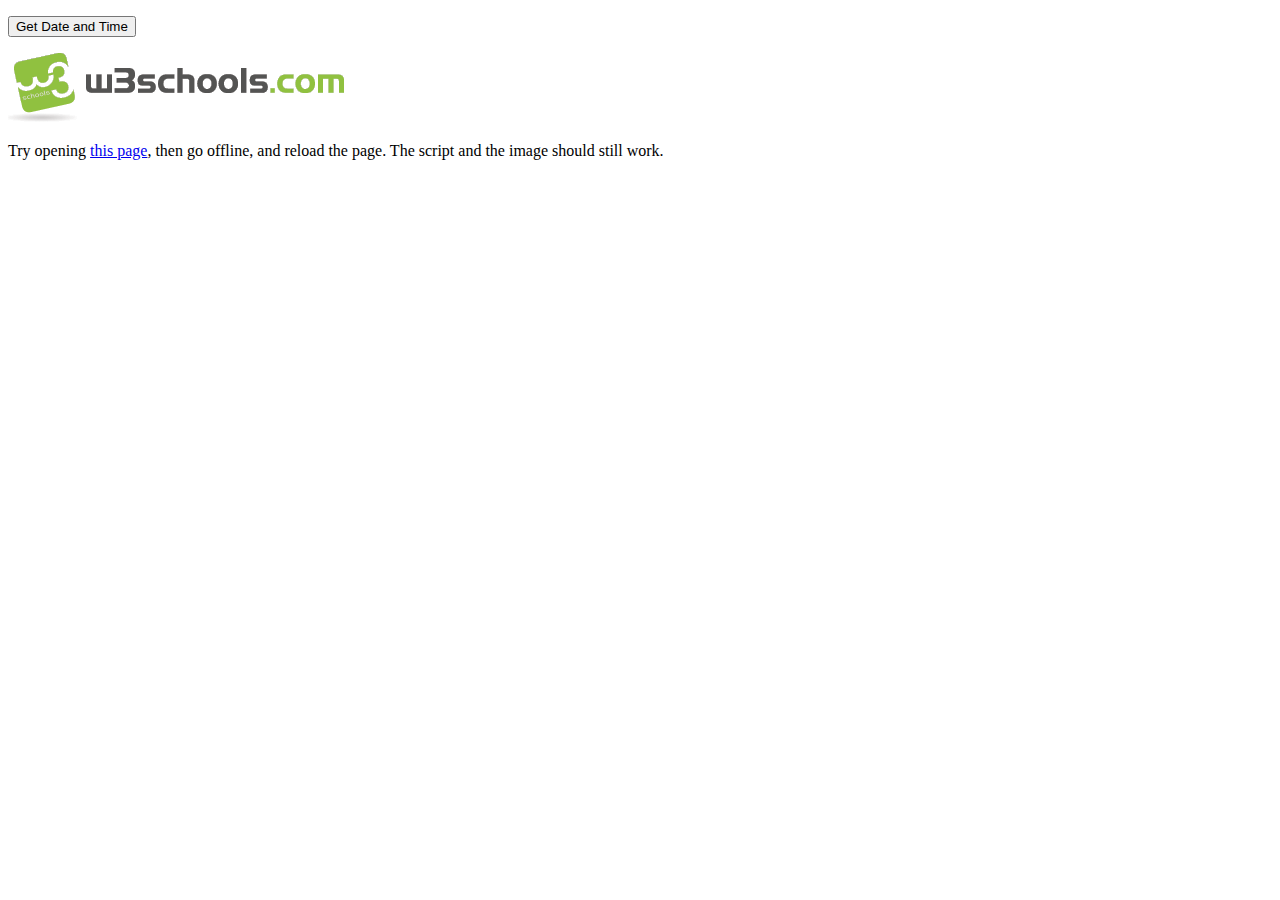
<file: time.htm>
<!DOCTYPE html>
<html manifest="demo_html.appcache">
<body>

<script src="time.js"></script>

<p id="timePara"><button onclick="getDateTime()">Get Date and Time</button></p>

<p><img src="img_logo.gif" width="336" height="69"></p>

<p>Try opening <a href="time.htm" target="_blank">this page</a>, then go offline, and reload the page. The script and the image should still work.</p>

</body>
</html>
</file>
